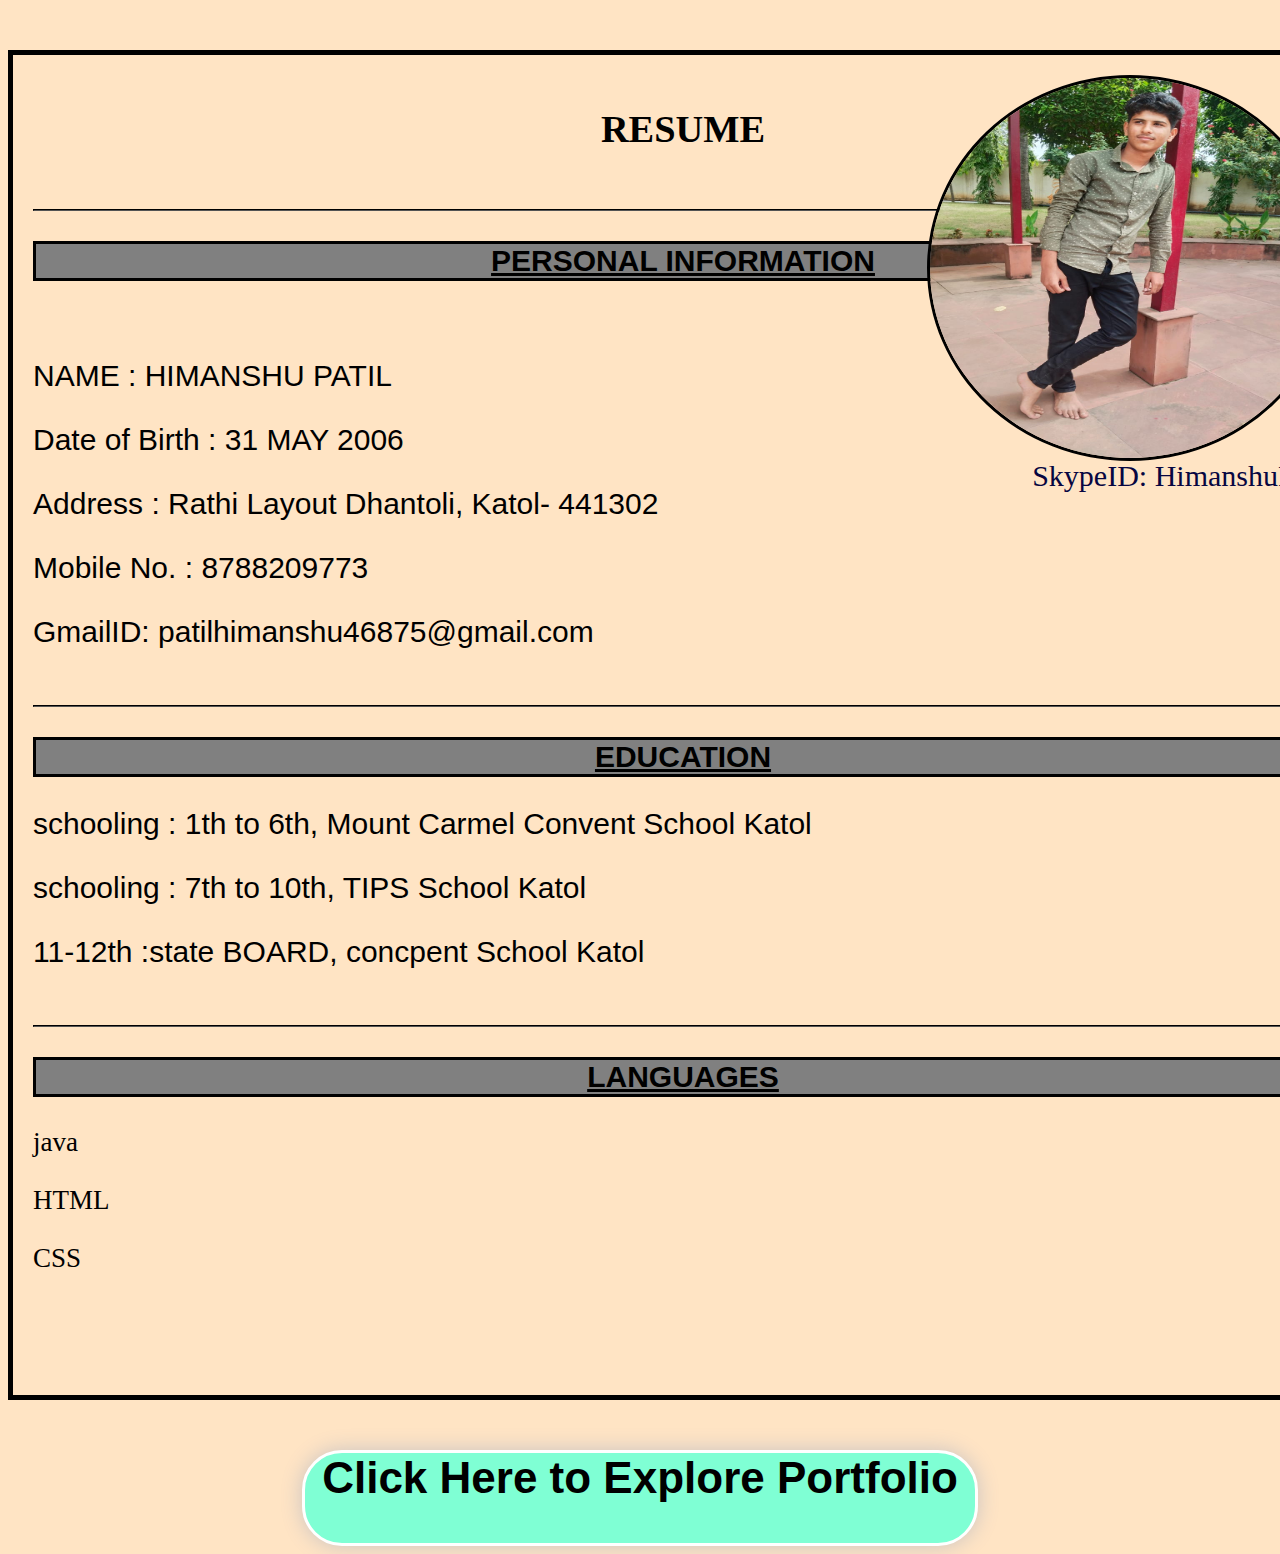
<file: index.html>
<!DOCTYPE html>
<html>

<head>
    <title class="rev">MY RESUME</title>
    <style>
        /* style animation */
        .rev {
            font-size: 25px;
            color: gray;
            position: relative;
            animation-name: mymove;
            animation-duration: 4s;
            animation-fill-mode: forwards;
        }

        @keyframes mymove {
            from {
                left: 0px;
                color: aqua;
                font-size: 2px;
            }

            to {
                left: 180px;
                font-size: 30px;
            }
        }

        h1 {
            font-size: 44px;
            font-family: 'Franklin Gothic Medium', 'Arial Narrow', Arial, sans-serif;
            color: black;
            border: 3px solid white;
            height: 90px;
            width: 670px;
            text-align: center;
            background-color: aquamarine;
            box-shadow: 0px 0px 21px rgb(201, 195, 195);
            border-radius: 40px;
            margin: 0 auto;
            margin-top: 50px;
            text-decoration:solid;


        }

      
        
    </style>
</head>

<!-- body -->

<body style="background-color: bisque;">
    <div style="
        width: 1300px;
        height:  1300px;
        margin: 50px auto;
        padding: 20px;
        border: 5px solid black;
        position: relative;
        text-align: center;">
        <h2 style="font-size: 3vw;">RESUME</h2>
        <!-- img -->
        <img src="./images_videos/himph.jpg" width="400" height="380" style="border-style: solid;
                    border-radius: 60%;
                    border-color: black;
                    position: absolute;
                    top: 20px;
                    right: 20px;">
        <p style="position: absolute; top: 340px; right: 20px; color: rgb(7, 6, 65); font-size: 30px;"></a> <br>
            SkypeID: HimanshuPatil</p>
        <br>
        <hr style="border-color: black;">
        <p
            style="font-size: 30px; color: black; text-align:left; font-family: Arial; font-weight: bold; text-decoration: underline;border-style: solid;background-color: gray;text-align: center;">
            PERSONAL INFORMATION</p>
        <!-- per inf-->
        <br>
        <p style="font-size: 30px; color: black; text-align:left; font-family: Arial;">NAME : HIMANSHU PATIL</p>
        <p style="font-size: 30px; color: black; text-align:left; font-family: Arial;"> Date of Birth : 31 MAY
            2006</p>
        <p style="font-size: 30px; color: black; text-align:left; font-family: Arial;"> Address : Rathi Layout Dhantoli,
            Katol- 441302</p>
        <p style="font-size: 30px; color: black; text-align:left; font-family: Arial;">Mobile No. : 8788209773</p>
        <p style="font-size: 30px; color: black; text-align:left; font-family: Arial;"> GmailID:
            patilhimanshu46875@gmail.com</p>
        <!-- edu -->
        <br>
        <hr style="border-color: black;">
        <p
            style="font-size: 30px; color: black; text-align:left; font-family: Arial; font-weight: bold; text-decoration: underline;border-style: solid;background-color: gray;text-align: center;">
            EDUCATION</p>
        <p style="font-size: 30px; color: black; text-align:left; font-family: Arial;">schooling : 1th to 6th,<a
                href=""></a> Mount
            Carmel Convent School Katol</p>
        <p style="font-size: 30px; color: black; text-align:left; font-family: Arial;">schooling : 7th to 10th,<a
                href=""></a> TIPS School Katol</p>
        <p style="font-size: 30px; color: black; text-align:left; font-family: Arial;">11-12th :state BOARD,<a
                href=""></a> concpent School Katol</p>
        <br>
        <hr style="border-color: black;">
        <p
            style="font-size: 30px; color: black; text-align:left; font-family: Arial; font-weight: bold; text-decoration: underline;border-style: solid;background-color: gray;text-align: center;">
            LANGUAGES</p>
        <!-- lang -->
        <p style="font-size: 27px; color: black; text-align:left;"> java </p>
        <p style="font-size: 27px; color: black; text-align:left;">HTML </p>
        <p style="font-size: 27px; color: black; text-align:left;">CSS </p>
    </div>
    <a href="./portfoilo.html" style="text-decoration: none;">
        <h1>Click Here to Explore Portfolio</h1>
    </a>
    
</body>

</html>
</file>
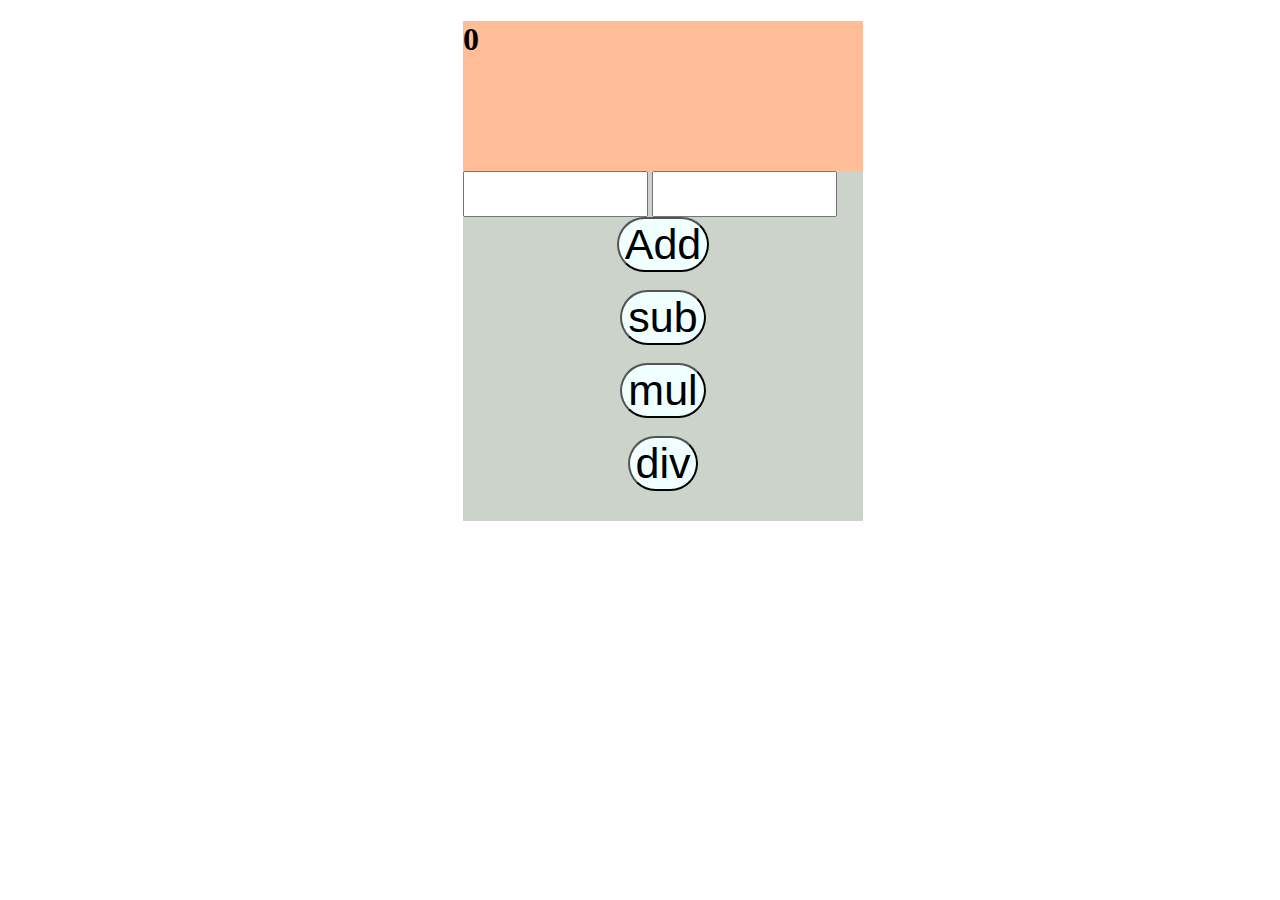
<file: addorsubordiv.html>
<!DOCTYPE html>
<html>

<head>
    <!-- links -->
 <link rel="stylesheet" href="./addorsubordiv.css">
 <script src="./addorsubordiv.js"></script>
    
</head>
<!-- body -->
<body class="style">
<!-- main items -->
    <div class="st">
        <div class="main">

            <div class="top">
                <h1 id="display">0</h1>
            </div>

            <!--input2  -->
            <input type="text" id="number-one" value="" style="height: 40px; width: 150;">
            <input type="text" id="number-two" value="" style="height: 40px; width: 150;">
            <!-- + - * / is there   -->

            <div class="styl"><button class="ben" onclick="add()">Add</button></div>
            <br>
            <div class="styl"><button class="ben" onclick="sub()">sub</button></div>
            <br>
            <div class="styl"><button class="ben" onclick="mul()">mul</button></div>
            <br>
            <div class="styl"><button class="ben" onclick="div()">div</button></div>
            <br>






        </div>

    </div>
</body>

</html>
</file>
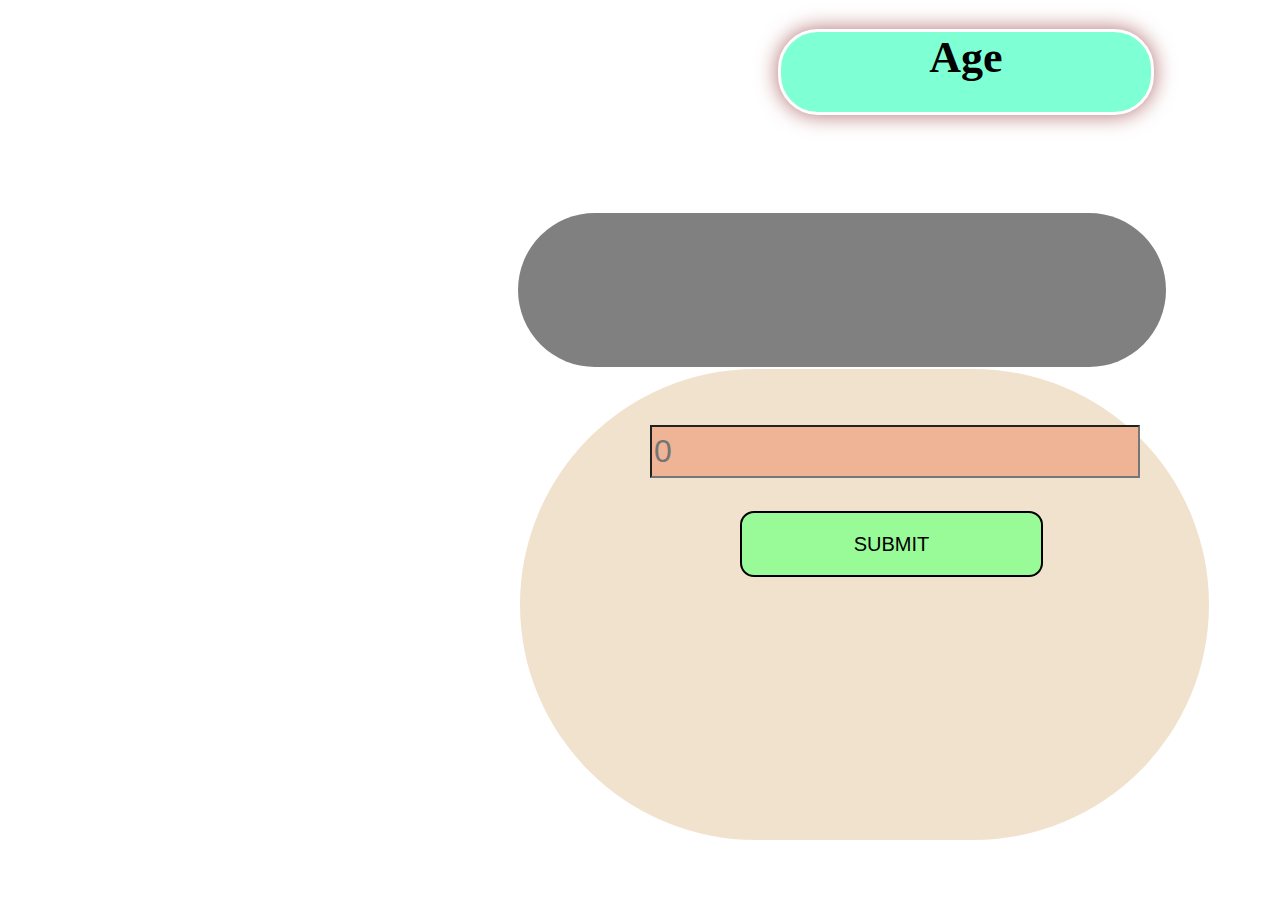
<file: ages.html>
<!DOCTYPE html>

<head>
    <title>Calculator</title>
    <style>
        /* main box */
        .main-container {
            width: 55vw;
            height: 78vh;
            margin-top: 50px;
            margin-left: 500px;
            border-radius: 264px;
        }

        /* top display box */
        #display {
            width: 92%;
            height: 22%;
            border-radius: 384px;
            margin-top: 2px;
            margin-bottom: 2px;
            margin-left: 10px;
            margin-right: 2px;
            display: flex;
            flex-direction: row;
            align-items: center;
            justify-content: center;
            font-size: 42px;
            color: black;
            background-color: gray;
            font-family: Verdana, Geneva, Tahoma, sans-serif;
        }

        /* bottom input box */
        .bottom-container {
            width: 97.8%;
            height: 67%;
            background-color: rgba(222, 184, 135, 0.411);

            border-radius: 250px;
            margin-top: 2px;
            margin-bottom: 2px;
            margin-left: 12px;
            margin-right: 2px;
        }

        /* background styling */
        body {
            width: 100vw;
            height: 90vh;
            background-repeat: no-repeat;
            background-size: cover;
        }

        /* button styling */
        .button {
            width: 44%;
            height: 14%;
            background-color: palegreen;
            border-radius: 14px;
            border-style: solid;
            margin-top: 15px;
            margin-left: 220px;
            font-size: 20px;
            cursor: pointer;

        }

        .button:hover {
            background-color: #219F94;
        }

        /* input field container */
        .container {
            width: 70%;
            height: 10%;
            font-size: 15px;
            background-color: #EFB495;
            margin-top: 20px;
            margin-left: 50px;
        }

        #numberInput {
            font-size: 32px;
            font-family: Verdana, Geneva, Tahoma, sans-serif;
            margin-left: 130px;
        }
    </style>
    <script>
         function startplay() {
            let x = document.getElementById("numberInput").value;
            if (x < 0) {
                document.getElementById("display").innerHTML = "invalid ";
            }
            if (x <= 17 && x >= 0) {
                document.getElementById("display").innerHTML = " child";
            } else if (x <= 34 && x >= 18) {
                document.getElementById("display").innerHTML = "young ";
            } else if (x <= 59 && x >= 35) {
                document.getElementById("display").innerHTML = "middle age ";
            } else if (x <= 100 && x >= 60) {
                document.getElementById("display").innerHTML = "old ";
            } else if (x > 100) {
                document.getElementById("display").innerHTML = "too age ";
            }
        }

    </script>

</head>

<body
    style="background-image: url(https://img.freepik.com/free-vector/hand-painted-watercolor-pastel-sky-background_23-2148902771.jpg);">
    <h1
    style="font-size: 44px; font-family:'Franklin Gothic Medium', 'Arial Narrow', Arial, sans-serif black; border: 3PX solid white;height: 80PX;width: 370PX; text-align: center; background-color: aquamarine; box-shadow: 0PX 0PX 21PX rgb(178, 108, 108); border-radius: 40PX;margin-left: 770px;">
    Age</h1> <br> 
    <!-- main section -->
    <div class="main-container">
        <!-- display section -->
        <div id="display"></div>
        <!-- bottom section -->
        <div class="bottom-container"><br><br>
            <!-- input fiels -->
            <input id="numberInput" type="number" class="container" placeholder="0"></input><br><br>
            <!-- button section -->
            <button class="button" onclick="startplay()">SUBMIT</button><br>

        </div>
    </div>

</body>

</html>
</file>
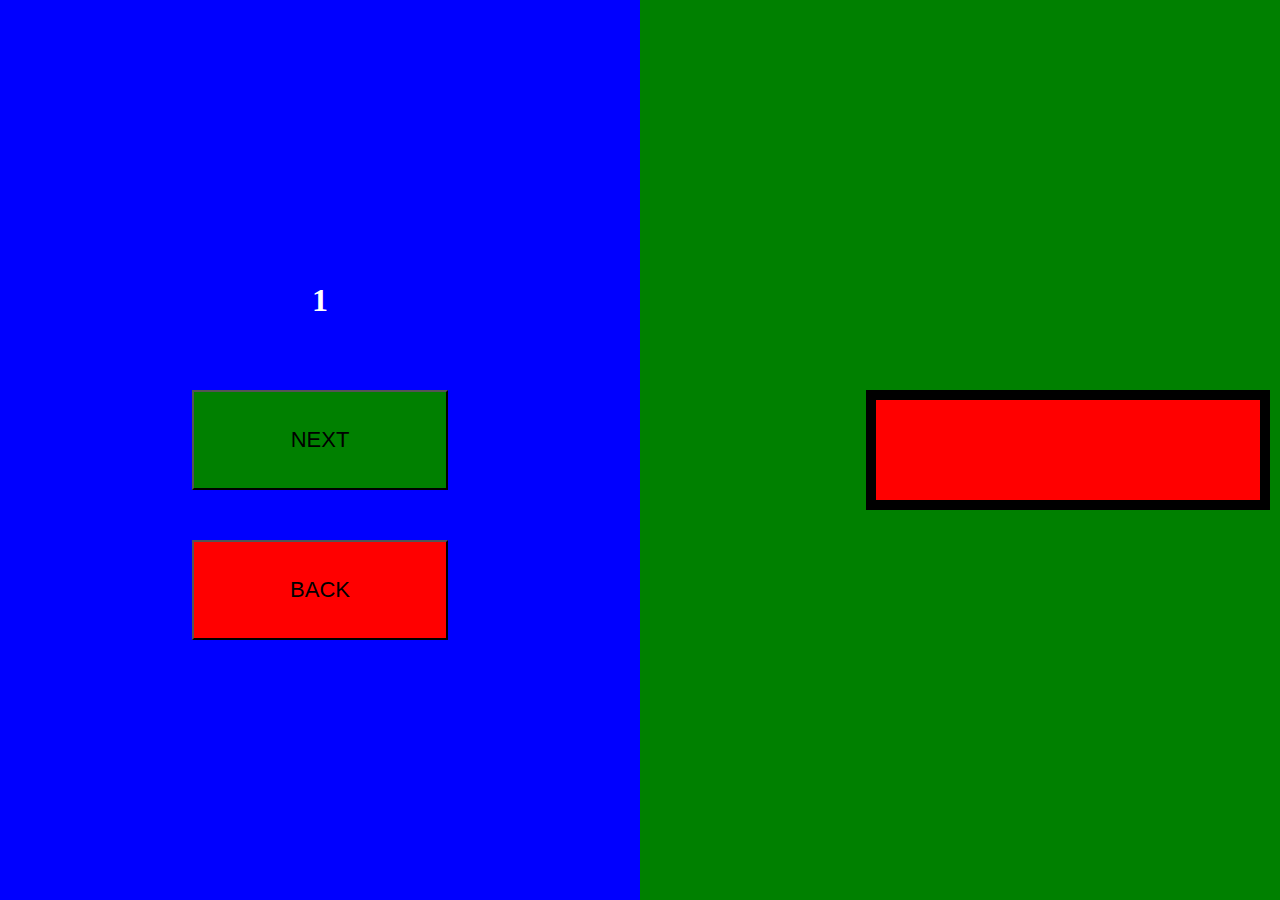
<file: audio.html>
<!DOCTYPE html>
<html>
  <head>
    <style>
      .main-container {
        width: 100vw;
        height: 100vh;
        background-color: lightblue;
        display: flex;
        flex-direction: row;
      }
      .left-container {
        width: 50%;
        height: 100%;
        background-color: blue;
        display: flex;
        flex-direction: column;
        align-items: center;
        justify-content: center;
        gap: 50px;
      }
      .right-container_cl {
        width: 50%;
        height: 100%;
        background-color: green;
        display: flex;
        flex-direction: column;
        justify-content: center;
        align-items: flex-end;
      }
      .plus-button {
        background-color: green;
        width: 40%;
        height: 100px;
        font-size: 22px;
      }
      .minus-button {
        background-color: red;
        width: 40%;
        height: 100px;
        font-size: 22px;
      }
      .brick {
        background-color: red;
        border-color: black;
        border-width: 10px;
        border-style: solid;
        width: 60%;
        height: 100px;
        margin: 10px;
      }
    </style>
    <script>
      let arrayOfSongs = [
        "",
        "",
        "",
      ];
      let currentSong = 0;
      let x = new Audio();
      function addBrick() {
        if (currentSong < 2) {
          currentSong++;
        }

        x.src = arrayOfSongs[currentSong];
        x.play();

        document.getElementById("count").innerHTML = currentSong;
      }
      function removeBrick() {
        if (currentSong > 0) {
          currentSong--;
        }

        x.src = arrayOfSongs[currentSong];
        x.play();
        document.getElementById("count").innerHTML = currentSong;
      }
    </script>
  </head>

  <body style="margin: 0">
    <div class="main-container">
      <div class="left-container">
        <h1 style="color: white" id="count">1</h1>
        <button class="plus-button" onclick="addBrick()">NEXT</button>
        <button class="minus-button" onclick="removeBrick()">BACK</button>
      </div>
      <div id="right-container" class="right-container_cl">
        <div class="brick"></div>
      </div>
    </div>
  </body>
</html>
</file>
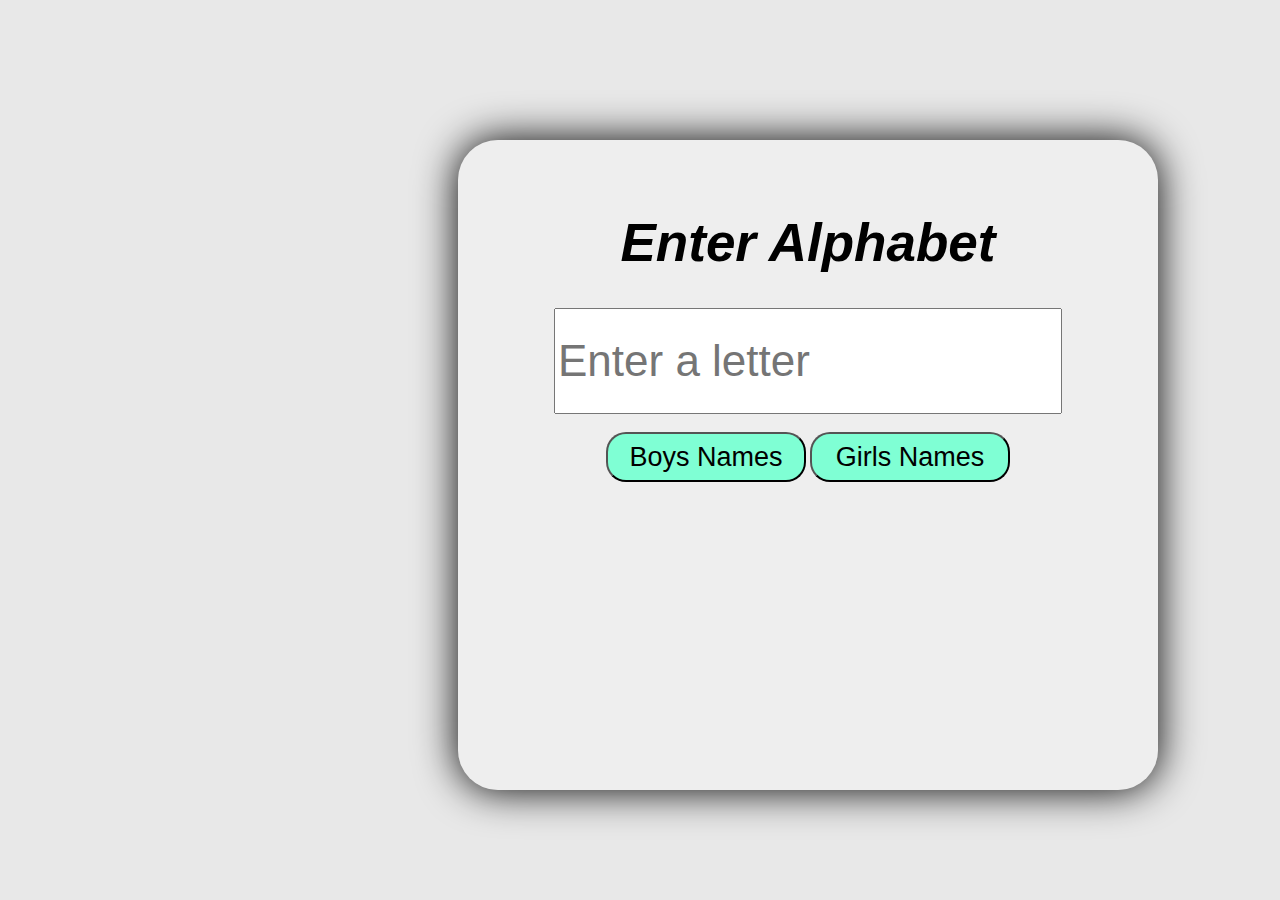
<file: babyname.html>
<!DOCTYPE html>
<html lang="en">

<head>
    <!-- links -->
   <link rel="stylesheet" href="./babyname.css">
   <script src="./babyname.js"></script>
   <!-- little -->
    <title>baby name</title>
    
</head>
<!-- body  -->
<body style="background-color: rgb(232, 232, 232);">
   <!-- box -->
    <div class="box">
        <br>
        <br>
        <!-- name -->
        <h1
            style="font-size: 53px;font-family: 'Gill Sans', 'Gill Sans MT', Calibri, 'Trebuchet MS', sans-serif; font-style: oblique;">
            Enter Alphabet</h1>
        <input type="text" id="letterInput" placeholder="Enter a letter" oninput="displayName()">
        <br>
        <br>
<!-- boys button  -->
        <button style="font-size: 27px;  width: 200px;
        height: 50px; border-radius: 20px;background-color: aquamarine;" onclick="displayBoysNames()">Boys
            Names</button>
            <!-- button girl -->
        <button style="font-size: 27px;  width: 200px;
        height: 50px; border-radius: 20px;background-color: aquamarine;" onclick="displayGirlsNames()">Girls
            Names</button>
<!-- name cntainer -->
        <div id="name-container" class="alphabet-container"></div>
    </div>
   
</body>

</html>
</file>
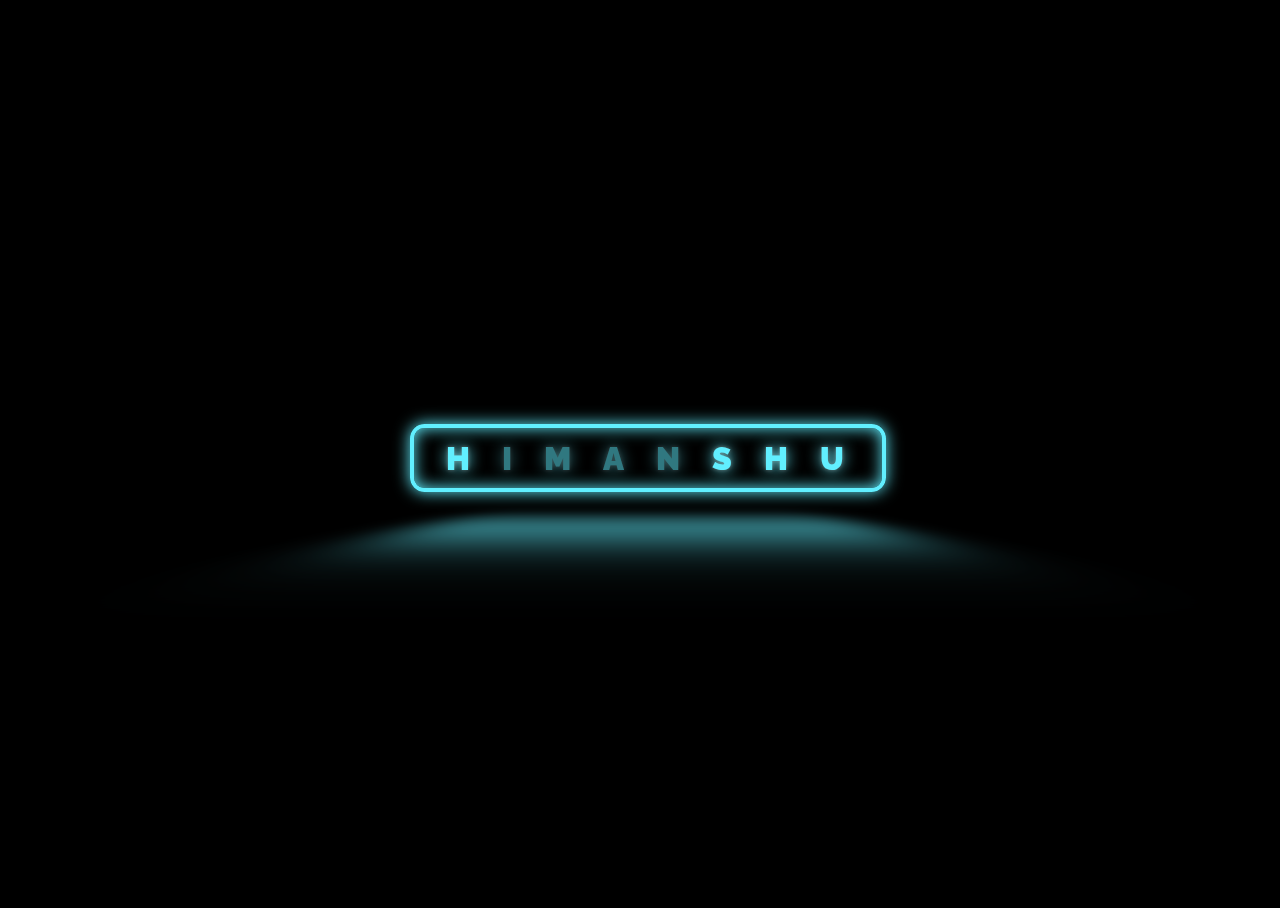
<file: button.html>
<!DOCTYPE html>
<html lang="en">

<head>
    <meta charset="UTF-8">
    <meta name="viewport" content="width=device-width, initial-scale=1.0">
    <title>Document</title>
    <style>
        @import url("https://fonts.googleapis.com/css?family=Raleway");

        :root {
            --glow-color: hsl(186 100% 69%);
        }

        *,
        *::before,
        *::after {
            box-sizing: border-box;
        }

        html,
        body {
            height: 100%;
            width: 100%;
            overflow: hidden;
        }

        body {
            min-height: 100vh;
            display: flex;
            justify-content: center;
            align-items: center;
            background: black;
        }

        .glowing-btn {
            position: relative;
            color: var(--glow-color);
            cursor: pointer;
            padding: 0.35em 1em;
            border: 0.15em solid var(--glow-color);
            border-radius: 0.45em;
            background: none;
            perspective: 2em;
            font-family: "Raleway", sans-serif;
            font-size: 2em;
            font-weight: 900;
            letter-spacing: 1em;

            -webkit-box-shadow: inset 0px 0px 0.5em 0px var(--glow-color),
                0px 0px 0.5em 0px var(--glow-color);
            -moz-box-shadow: inset 0px 0px 0.5em 0px var(--glow-color),
                0px 0px 0.5em 0px var(--glow-color);
            box-shadow: inset 0px 0px 0.5em 0px var(--glow-color),
                0px 0px 0.5em 0px var(--glow-color);
            animation: border-flicker 2s linear infinite;
        }

        .glowing-txt {
            float: left;
            margin-right: -0.8em;
            -webkit-text-shadow: 0 0 0.125em hsl(0 0% 100% / 0.3),
                0 0 0.45em var(--glow-color);
            -moz-text-shadow: 0 0 0.125em hsl(0 0% 100% / 0.3),
                0 0 0.45em var(--glow-color);
            text-shadow: 0 0 0.125em hsl(0 0% 100% / 0.3), 0 0 0.45em var(--glow-color);
            animation: text-flicker 3s linear infinite;
        }

        .faulty-letter {
            opacity: 0.5;
            animation: faulty-flicker 2s linear infinite;
        }

        .glowing-btn::before {
            content: "";
            position: absolute;
            top: 0;
            bottom: 0;
            left: 0;
            right: 0;
            opacity: 0.7;
            filter: blur(1em);
            transform: translateY(120%) rotateX(95deg) scale(1, 0.35);
            background: var(--glow-color);
            pointer-events: none;
        }

        .glowing-btn::after {
            content: "";
            position: absolute;
            top: 0;
            left: 0;
            right: 0;
            bottom: 0;
            opacity: 0;
            z-index: -1;
            background-color: var(--glow-color);
            box-shadow: 0 0 2em 0.2em var(--glow-color);
            transition: opacity 100ms linear;
        }

        .glowing-btn:hover {
            color: rgba(0, 0, 0, 0.8);
            text-shadow: none;
            animation: none;
        }

        .glowing-btn:hover .glowing-txt {
            animation: none;
        }

        .glowing-btn:hover .faulty-letter {
            animation: none;
            text-shadow: none;
            opacity: 1;
        }

        .glowing-btn:hover:before {
            filter: blur(1.5em);
            opacity: 1;
        }

        .glowing-btn:hover:after {
            opacity: 1;
        }

        @keyframes faulty-flicker {
            0% {
                opacity: 0.1;
            }

            2% {
                opacity: 0.1;
            }

            4% {
                opacity: 0.5;
            }

            19% {
                opacity: 0.5;
            }

            21% {
                opacity: 0.1;
            }

            23% {
                opacity: 1;
            }

            80% {
                opacity: 0.5;
            }

            83% {
                opacity: 0.4;
            }

            87% {
                opacity: 1;
            }
        }

        @keyframes text-flicker {
            0% {
                opacity: 0.1;
            }

            2% {
                opacity: 1;
            }

            8% {
                opacity: 0.1;
            }

            9% {
                opacity: 1;
            }

            12% {
                opacity: 0.1;
            }

            20% {
                opacity: 1;
            }

            25% {
                opacity: 0.3;
            }

            30% {
                opacity: 1;
            }

            70% {
                opacity: 0.7;
            }

            72% {
                opacity: 0.2;
            }

            77% {
                opacity: 0.9;
            }

            100% {
                opacity: 0.9;
            }
        }

        @keyframes border-flicker {
            0% {
                opacity: 0.1;
            }

            2% {
                opacity: 1;
            }

            4% {
                opacity: 0.1;
            }

            8% {
                opacity: 1;
            }

            70% {
                opacity: 0.7;
            }

            100% {
                opacity: 1;
            }
        }

        @media only screen and (max-width: 600px) {
            .glowing-btn {
                font-size: 1em;
            }
        }
    </style>
</head>

<body>
    
    <button class='glowing-btn'><span class='glowing-txt'>H<span class='faulty-letter'>IMAN</span>SHU</span></button>
</body>

</html>
</file>
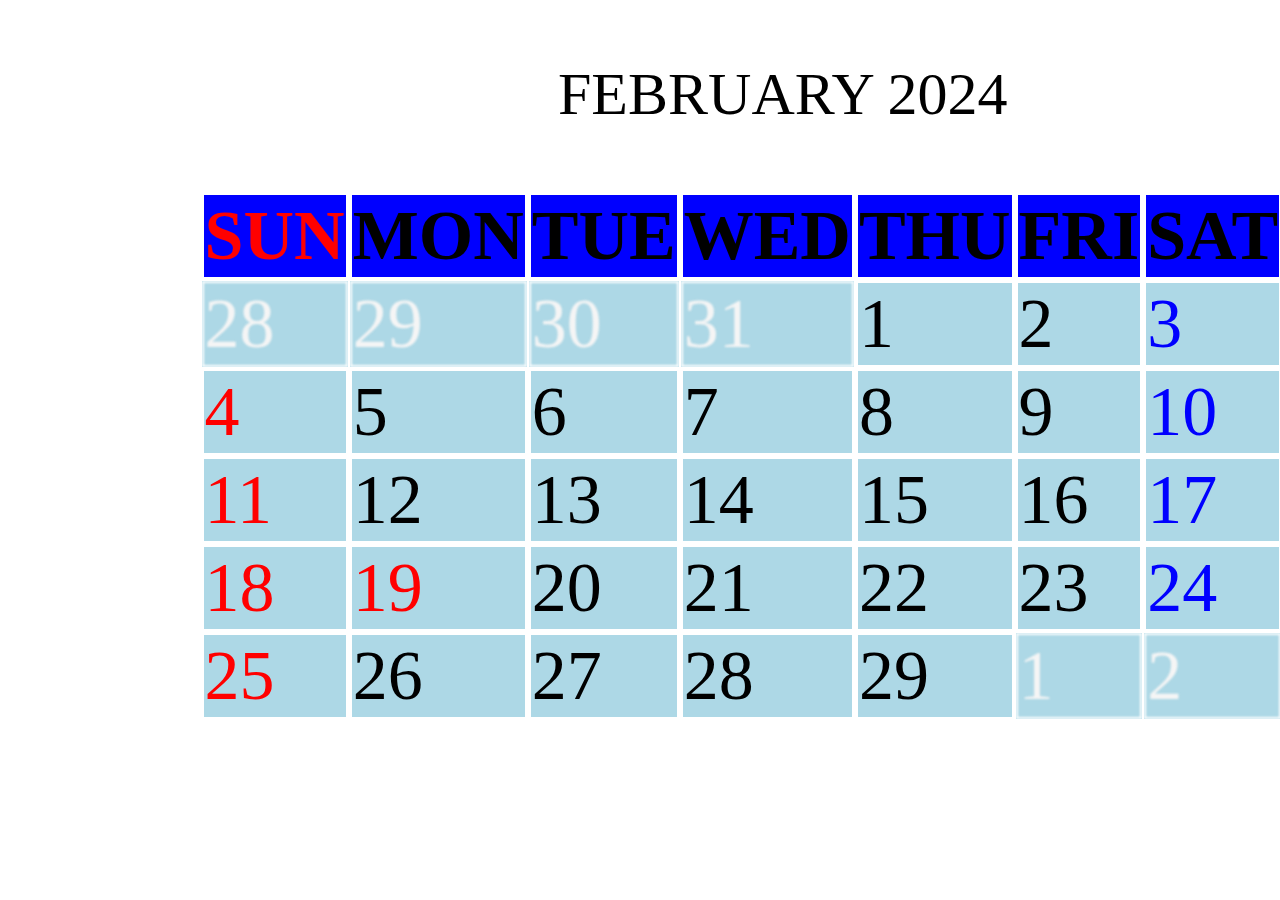
<file: cale.html>
<!DOCTYPE html>
<html lang="en">

<head>
    <!-- links -->
    <link rel="stylesheet" href="./cale.css">

</head>
<!-- bodys -->
<body>
<!-- name -->
   
    <p > FEBRUARY  2024 </p>
<!-- table all -->
    <table style="margin-left: 15%;" >
        <!--  row1-->
        <tr style="background-color: blue;">    
            <th style="color: red;">SUN</th>
            <th>MON</th>
            <th>TUE</th>
            <th>WED</th>
            <th>THU</th>
            <th>FRI</th>
            <th>SAT</th>
        </tr>
        <!-- row2 -->
        <tr style="background-color: lightblue;" >
            <td  style="color: whitesmoke;filter: blur(1px);">28</td>
            <td  style="color: whitesmoke;filter: blur(1px);">29</td>
            <td style="color: whitesmoke;filter: blur(1px);">30</td>
            <td style="color: whitesmoke;filter: blur(1px);">31</td>
            <td>1</td>
            <td>2</td>
            <td  style="color: blue;">3</td>
        </tr>
        <!-- row3 -->
        <tr style="background-color:  lightblue;">
            <td  style="color: red;">4</td>
            <td>5</td>
            <td>6</td>
            <td>7</td>
            <td>8</td>
            <td>9</td>
            <td  style="color: blue;">10</td>
        </tr>
        <!-- row4 -->
        <tr style="background-color:  lightblue;">
            <td  style="color: red;">11</td>
            <td>12</td>
            <td>13</td>
            <td>14</td>
            <td>15</td>
            <td>16</td>
            <td  style="color: blue;">17</td>
        </tr>
        <!-- row5 -->
        <tr style="background-color:  lightblue;">
            <td  style="color: red;">18</td>
            <td  style="color: red;">19</td>
            <td>20</td>
            <td>21</td>
            <td>22</td>
            <td>23</td>
            <td  style="color: blue;">24</td>
        </tr>
        <!-- row6 -->
        <tr style="background-color:  lightblue;">
            <td  style="color: red;">25</td>
            <td>26</td>
            <td>27</td>
            <td>28</td>
            <td>29</td>
            <td style="color: whitesmoke;filter: blur(1px);" >1</td>
            <td  style="color: whitesmoke;filter: blur(1px);">2</td>
        </tr>
    </table>
</body>

</html>
</file>
<file: addorsubordiv.css>
/* style  main*/
.main {
    background-color: #CCD3CA;
    height: 500px;
    width: 400px;
}
/* top */
.top {
    background-color: #FFBE98;
    height: 30%;
    width: 100%;
}

/* style */button
button {
    text-align: center;
    font-size: 22px;
    color: black;
    background-color: bisque;

}
/* style  style*/ 
.style {
    background-image: url(https://d1csarkz8obe9u.cloudfront.net/posterpreviews/powerpoint-math-for-kids-background-design-template-9c7101e6f62f51589b70148f650f4f6e_screen.jpg?ts=1701318011);
    background-repeat: no-repeat;
    background-size: cover;
}
/* style  st*/
.st {
    padding-left: 455px;

}
/* style ben on*/ 
.ben {
    font-size: 43px;
    background-color: azure;
    text-align: center;
    border-radius: 42vh;
}
/* style  sty*/
.styl {

    text-align: center;
}
</file>
<file: babyname.css>
/* CSS for styling */
 .alphabet-container {
    margin-top: 20px;
    font-size: 44px;
    font-family: Verdana, Geneva, Tahoma, sans-serif;
}
/* style body */
body {
    background-image: url("https://images.unsplash.com/photo-1508061538535-6effdf9eb6f5?ixlib=rb-1.2.1&ixid=eyJhcHBfaWQiOjEyMDd9&w=1000&q=80");
    background-repeat: no-repeat;
    background-size: cover;
}
/* style  alphate*/
.alphabet {
    display: inline-block;
    margin: 5px;
    font-size: 44px;
    font-weight: bold;
    text-align: center;

}
/* style box */
.box {
    text-align: center;
    width: 700px;
    height: 650px;
    background-color: rgba(255, 255, 255, 0.284);
    margin-left: 450px;
    margin-top: 140px;
    border-radius: 40px;
    box-shadow: 0px 0px 41px rgb(0, 0, 0);
}
/* style letter */
#letterInput {
    width: 500px;
    height: 100px;
    font-size: 44px;
}
</file>
<file: cale.css>
/* style table th td */
table,
th,
td {
    border: 2px solid white;
    font-size: 70px;
}
/* style  body*/
body {
    background: url(https://petitinvention.files.wordpress.com/2009/07/25601.jpg);
    background-repeat: no-repeat;
    background-attachment: fixed;
    background-size: auto;
    background-position: 0%;
} 
/* style  p */
p {
    margin-left: 550px;
    font-size: 60px;

}
</file>
